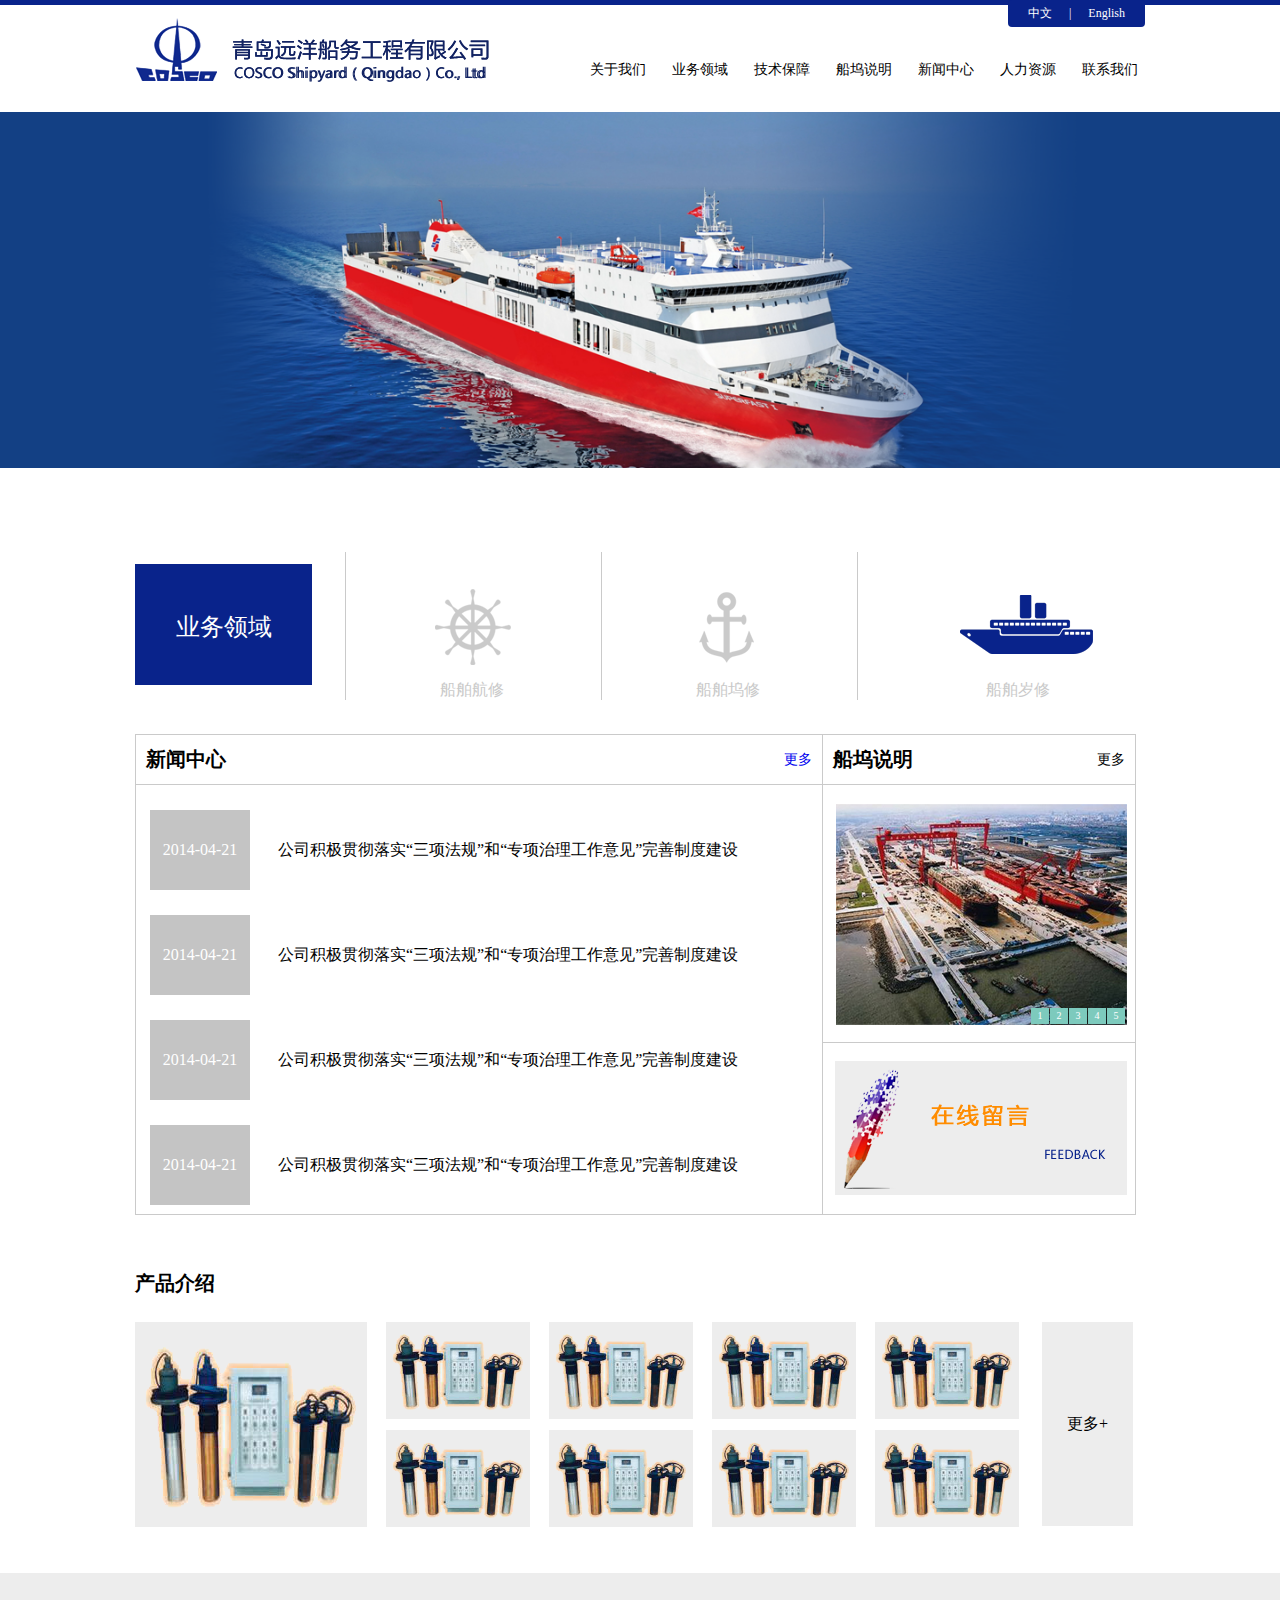
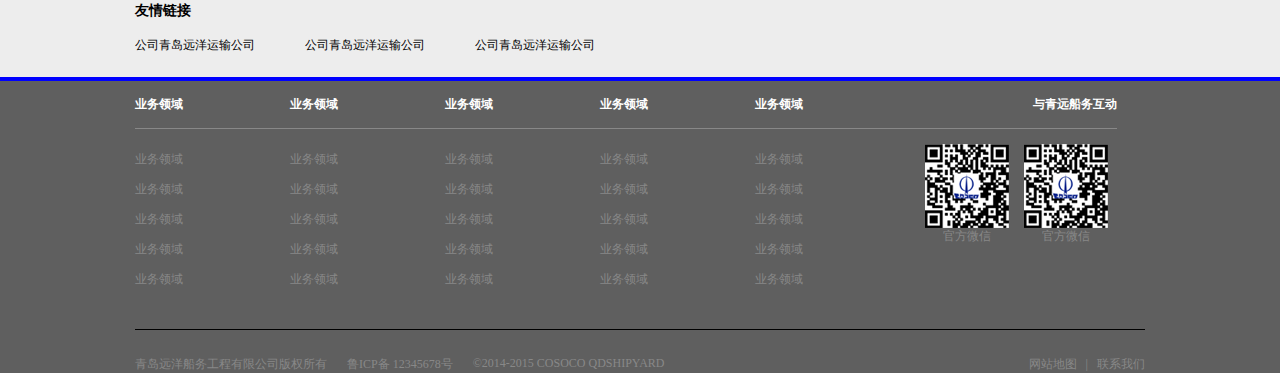
<file: index.html>
<!DOCTYPE html>
<html lang="en">
<head>
	<meta charset="UTF-8">
	<title>首页</title>
	<link rel="stylesheet" href="css/common.css">
	<link rel="stylesheet" href="css/shouyestyle.css">
</head>
<body>
	<div class="head">
		<div class="box gwidth clearfix">
			<p>中文<span>|</span>English</p>
			<img src="iamges/logo.png" alt="">
			<ul class="clearfix">
				<li><a href="关于我们.html">关于我们</a></li>
				<li><a href="xinwennei.html">业务领域</a></li>
				<li><a href="jishu.html">技术保障</a></li>
				<li><a href="chuan.html">船坞说明</a></li>
				<li><a href="news.html">新闻中心</a></li>
				<li><a href="renliziyuan.html">人力资源</a></li>
				<li><a href="联系我们.html">联系我们</a></li>
			</ul>
		</div>
	</div>
	<div class="banner">
		<img src="iamges/banner.png" alt="">
	</div>
	<div class="nav gwidth clearfix">
		<div class="left clearfix">
			业务领域  
		</div>
		<ul class="clearfix">
			<li><img src="iamges/hang.png" alt=""><a href="">船舶航修</a></li>
			<li class="img2"><img src="iamges/wu.png" alt=""><a href="">船舶坞修</a></li>
			<li class="img3"><img src="iamges/sui.png" alt=""><a href="">船舶岁修</a></li>
		</ul>
	</div>
	<div class="center gwidth clearfix">
		<div class="left clearfix">
			<div class="tp">
				<h5>新闻中心</h5>
				<a href="#">更多</a>
			</div>
			<div class="bt">
				<ul class="lf">
					<li>2014-04-21</li>
					<li>2014-04-21</li>
					<li>2014-04-21</li>
					<li>2014-04-21</li>
				</ul>
				<ul class="rg">
					<li>公司积极贯彻落实“三项法规”和“专项治理工作意见”完善制度建设	</li>
					<li>公司积极贯彻落实“三项法规”和“专项治理工作意见”完善制度建设	</li>
					<li>公司积极贯彻落实“三项法规”和“专项治理工作意见”完善制度建设	</li>
					<li>公司积极贯彻落实“三项法规”和“专项治理工作意见”完善制度建设	</li>
				</ul>
			</div>
		</div>
		<div class="right">
			<div class="tp">
				<h5>船坞说明</h5>
				<a>更多</a>
			</div>
			<div class="img">
				<span></span>
				<img src="iamges/daqiao.png" alt="">
				<ul class="clearfix">
					<li>1</li>
					<li>2</li>
					<li>3</li>
					<li>4</li>
					<li>5</li>
				</ul>
			</div>
			<div class="bt">
				<span></span>
				<img src="iamges/liuyan.png" alt="">
			</div>
		</div>
	</div>
	<div class="bottom gwidth clearfix">
		<h4>产品介绍</h4>
		<div class="bt clearfix">
			<div class="lt">
				<img src="iamges/dian.png" alt="">
			</div>
			<ul class="clearfix">
				<li><img src="iamges/dian.png" alt=""></li>
				<li><img src="iamges/dian.png" alt=""></li>
				<li><img src="iamges/dian.png" alt=""></li>
				<li><img src="iamges/dian.png" alt=""></li>
				<li><img src="iamges/dian.png" alt=""></li>
				<li><img src="iamges/dian.png" alt=""></li>
				<li><img src="iamges/dian.png" alt=""></li>
				<li><img src="iamges/dian.png" alt=""></li>
			</ul>
			<div class="rg">
				更多+
			</div>
		</div>
	</div>
	<div class="foot clearfix">
		<div class="gwidth">
			<h3>友情链接</h3>
			<ul class="clearfix">
				<li>公司青岛远洋运输公司</li>
				<li>公司青岛远洋运输公司</li>
				<li>公司青岛远洋运输公司</li>
			</ul>
		</div>
	</div>
	<div class="di">
		<div class="tp gwidth clearfix">
			<ul>
				<li>业务领域</li>
				<li>业务领域</li>
				<li>业务领域</li>
				<li>业务领域</li>
				<li>业务领域</li>
			</ul>
			<p>与青远船务互动</p>
		</div>
		<div class="cn gwidth clearfix">
			<ul>
				<li>业务领域</li>
				<li>业务领域</li>
				<li>业务领域</li>
				<li>业务领域</li>
				<li>业务领域</li>
			</ul>
			<ul>
				<li>业务领域</li>
				<li>业务领域</li>
				<li>业务领域</li>
				<li>业务领域</li>
				<li>业务领域</li>
			</ul>
			<ul>
				<li>业务领域</li>
				<li>业务领域</li>
				<li>业务领域</li>
				<li>业务领域</li>
				<li>业务领域</li>
			</ul>
			<ul>
				<li>业务领域</li>
				<li>业务领域</li>
				<li>业务领域</li>
				<li>业务领域</li>
				<li>业务领域</li>
			</ul>
			<ul>
				<li>业务领域</li>
				<li>业务领域</li>
				<li>业务领域</li>
				<li>业务领域</li>
				<li>业务领域</li>
			</ul>
			<div class="er">
				<img src="iamges/er.png" alt="">
				<p>官方微信</p>
			</div>
			<div class="er">
				<img src="iamges/er.png" alt="">
				<p>官方微信</p>
			</div>
		</div>
		<div class="bt gwidth">
			<ul>
				<li>青岛远洋船务工程有限公司版权所有</li>
				<li>鲁ICP备 12345678号</li>
				<li>©2014-2015 COSOCO QDSHIPYARD</li>
			</ul>
			<p>网站地图<span>|</span>联系我们</p>
		</div>
	</div>
</body>
</html>
</file>
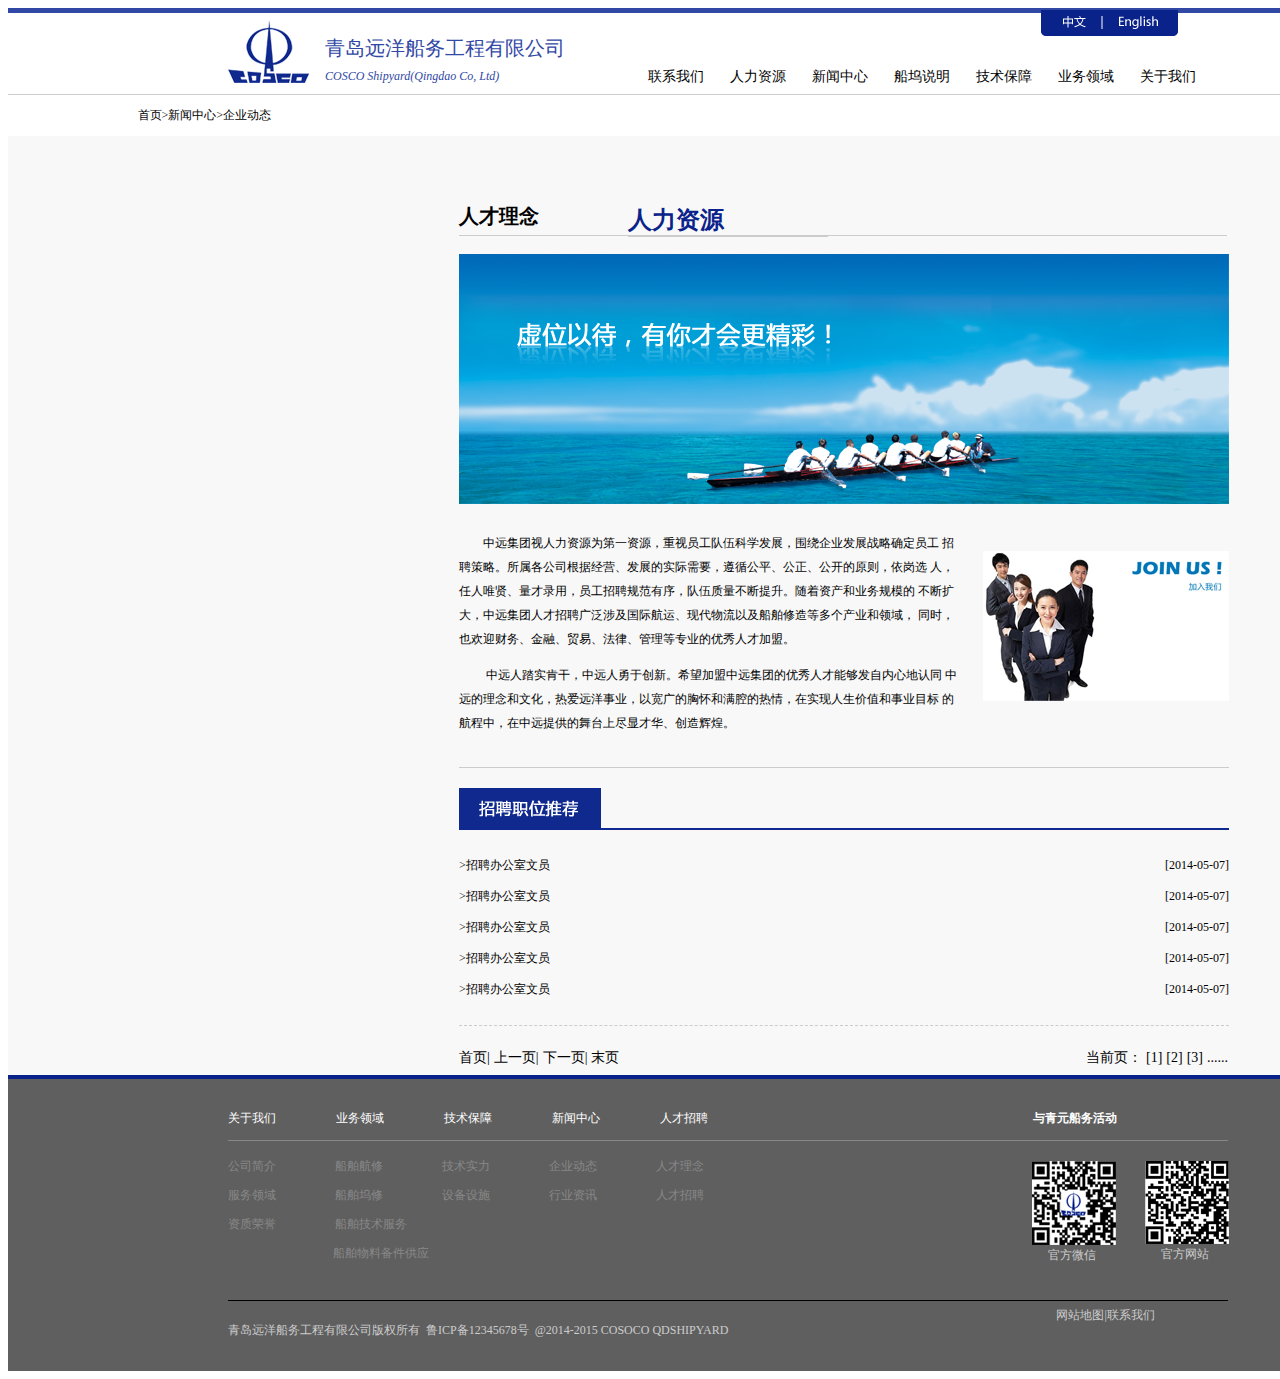
<file: renliziyuan.html>
<!DOCTYPE html>
<html lang="en">
<head>
	<meta charset="UTF-8">
	<title>Document</title>
	<link rel="stylesheet" href="css/rencommon.css">
	<link rel="stylesheet" href="css/renlistyle.css">
</head>
<body>
	<div class="top">
		<div class="top-left">
		   <div class="img">
		   		<img src="images/logo2.png" alt="">
		   </div>
		   <span>青岛远洋船务工程有限公司<br><em>COSCO Shipyard(Qingdao Co, Ltd)</em></span>
		</div>
			<img src="images/english.png" alt="" class="img1">
			<ul>
				<li><a href="关于我们.html">关于我们</a></li>
				<li><a href="xinwennei.html">业务领域</a></li>
				<li><a href="jishu.html">技术保障</a></li>
				<li><a href="chuan.html">船坞说明</a></li>
				<li><a href="news.html">新闻中心</a></li>
				<li><a href="renliziyuan.html">人力资源</a></li>
				<li><a href="联系我们.html">联系我们</a></li>
			</ul>
	</div>
			<p class="one gWidth">首页&gt新闻中心&gt企业动态</p>

	<div class="content">

		<div class="content-left gWidth">
			<h3>人力资源</h3>
			<h4>&gt 人才理念</h4>
			<h4>&gt 招聘职位</h4>
		</div>

		<div class="content-right">
			<div class="top1">
				<h1>人才理念</h1>
			</div>
			<div class="banner">
				<img src="images/renliziyuan.png" alt="">
			</div>
			<div class="among">
				<div class="left">
					<p>中远集团视人力资源为第一资源，重视员工队伍科学发展，围绕企业发展战略确定员工
招聘策略。所属各公司根据经营、发展的实际需要，遵循公平、公正、公开的原则，依岗选
人，任人唯贤、量才录用，员工招聘规范有序，队伍质量不断提升。随着资产和业务规模的
不断扩大，中远集团人才招聘广泛涉及国际航运、现代物流以及船舶修造等多个产业和领域，
同时，也欢迎财务、金融、贸易、法律、管理等专业的优秀人才加盟。</p>
					<p> 中远人踏实肯干，中远人勇于创新。希望加盟中远集团的优秀人才能够发自内心地认同
中远的理念和文化，热爱远洋事业，以宽广的胸怀和满腔的热情，在实现人生价值和事业目标
的航程中，在中远提供的舞台上尽显才华、创造辉煌。</p>
				</div>
				<div class="right">
					<img src="images/jiaruwomen.png"alt="">
				</div>
			</div>
				<div class="bottom">
				 	<img src="images/2.png"  alt="">
						<div class="three">
							<div class="two">&gt招聘办公室文员<span>[2014-05-07]</span></div>
							<div class="two">&gt招聘办公室文员<span>[2014-05-07]</span></div>
							<div class="two">&gt招聘办公室文员<span>[2014-05-07]</span></div>
							<div class="two">&gt招聘办公室文员<span>[2014-05-07]</span></div>
							<div class="two">&gt招聘办公室文员<span>[2014-05-07]</span></div>	
						</div>
				</div>
				<div class="content2">
		   	 <div class="left1">
		        <a href="#">首页<strong>|</strong></a>
		   		<a href="#">上一页<strong>|</strong></a>
		   		<a href="#">下一页<strong>|</strong></a>
		   		<a href="#">末页</a>
		   	 </div>
		   	 <div class="right1">
		   	 	<a href="#">当前页：</a>
		   	 	<a href="#">[1]</a>
		   	 	<a href="#">[2]</a>
		   	 	<a href="#">[3]</a>
		   	 	<a href="#">......</a>
		   	 </div>
		   </div>
		</div>
			
	</div>
		<div class="footer">
	 <div class="foto">
		<div class="left2">
			<ul>
				<li><a href="#">关于我们</a></li>
				<li><a href="#">业务领域</a></li>
				<li><a href="#">技术保障</a></li>
				<li><a href="#">新闻中心</a></li>
				<li class="eleven"><a href="#">人才招聘</a></li>
			</ul>
			<div class="f1">
				<a href="#">公司简介</a>
				<a href="#">船舶航修</a>
				<a href="#">技术实力</a>
				<a href="#">企业动态</a>
				<a href="#">人才理念</a>
			</div>
			<div class="f1">
				<a href="#">服务领域</a>
				<a href="#">船舶坞修</a>
				<a href="#">设备设施</a>
				<a href="#">行业资讯</a>
				<a href="#">人才招聘</a>
			</div>
			<div class="f1">
				<a href="#">资质荣誉</a>
				<a href="#">船舶技术服务</a>
			</div>
			<div class="f2">
				<a href="#">船舶物料备件供应</a>
			</div>
		</div>


		<div class="right2">
			<div class="rtop">
				<h2>与青元船务活动</h2>
			</div>
			<div class="rbom">

			  <div class="rbom1">
			  	<img src="images/weixin.png" alt="" >
			  	<a href="#">官方微信</a>
			  </div>

			  <div class="rbom2">
			  	<img src="images/wangzhan.png" alt="" >
			  	<a href="#">官方网站</a>
			  </div>
	
			</div>
		</div>
	 </div>

	 <div class="fobo">
	 	<div class="fblft">
	 		<p>青岛远洋船务工程有限公司版权所有&nbsp&nbsp鲁ICP备12345678号&nbsp&nbsp@2014-2015 COSOCO QDSHIPYARD<em>网站地图|联系我们</em></p>
	 	</div>
	 </div>
	</div>
</body>
</html>
</file>
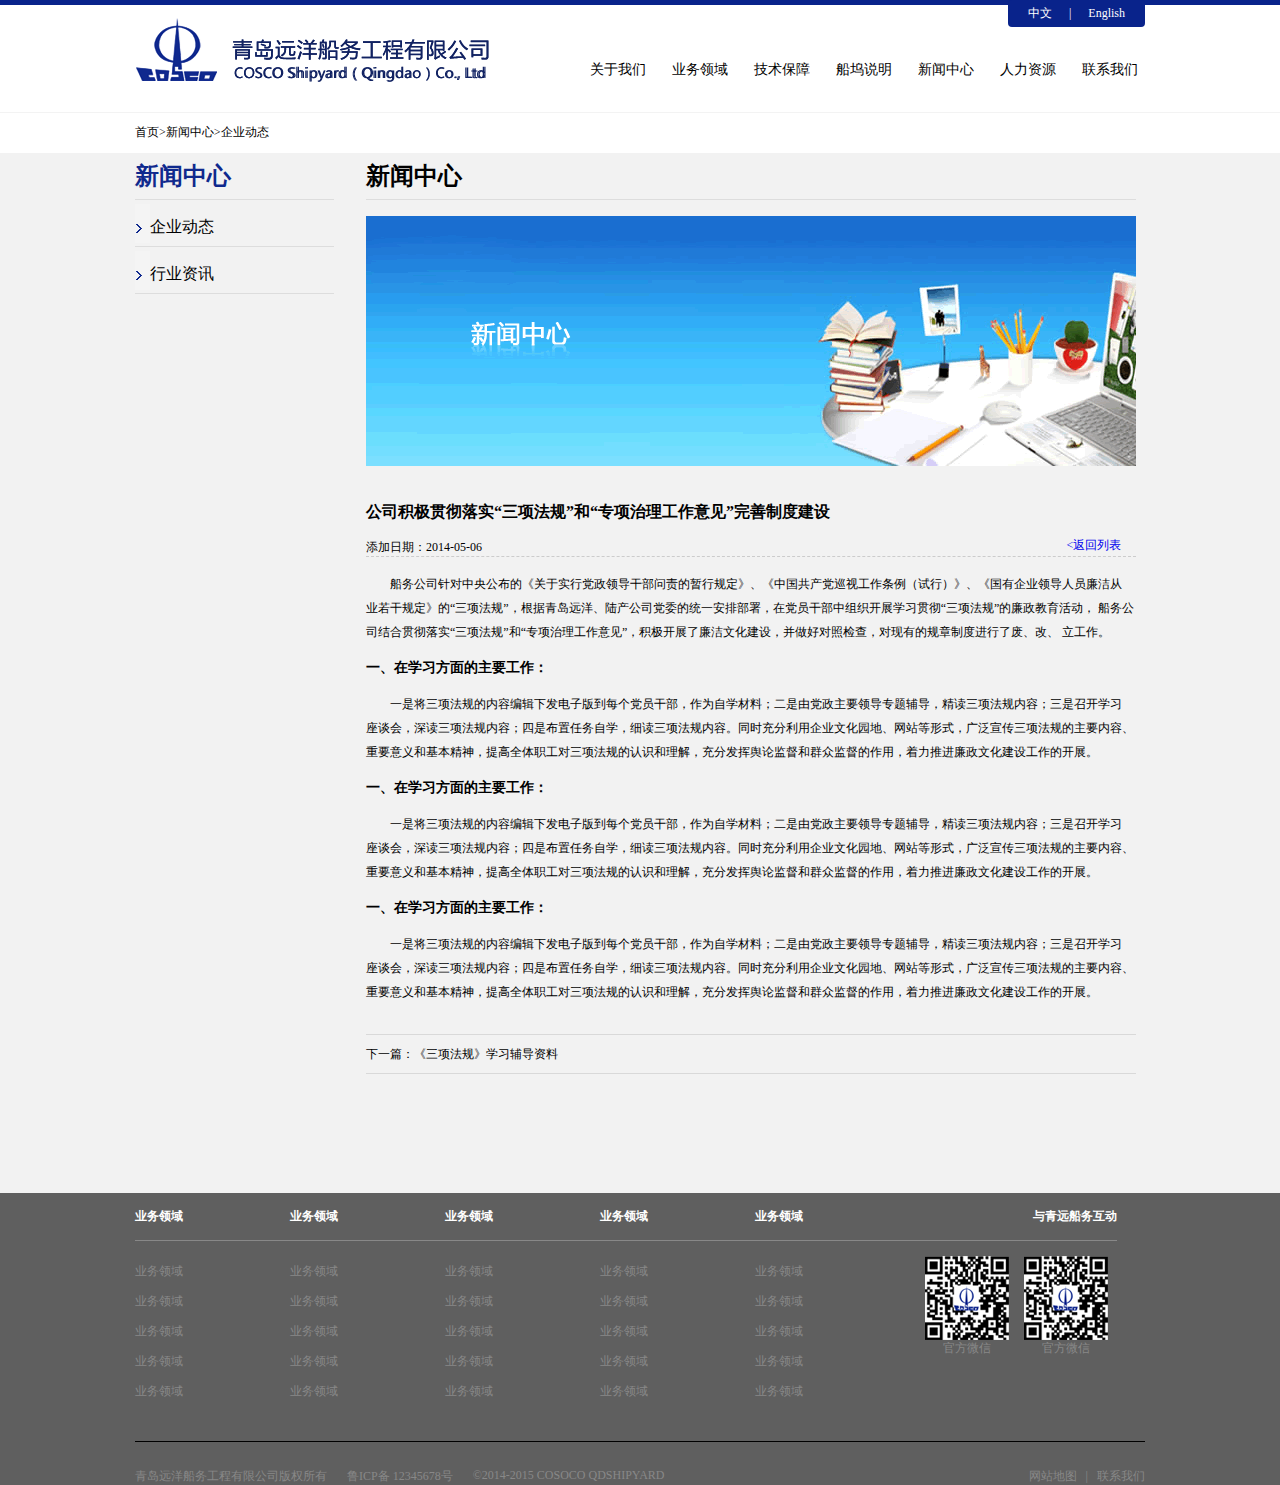
<file: xinwennei.html>
<!DOCTYPE html>
<html lang="en">
<head>
	<meta charset="UTF-8">
	<title>新闻中心内向页</title>
	<link rel="stylesheet" href="css/common.css">
	<link rel="stylesheet" href="css/xinwenstyle.css">
</head>
<body>
	<div class="head">
		<div class="box gwidth clearfix">
			<p>中文<span>|</span>English</p>
			<img src="images/logo.png" alt="">
			<ul class="clearfix">
				<li><a href="关于我们.html">关于我们</a></li>
				<li><a href="xinwennei.html">业务领域</a></li>
				<li><a href="jishu.html">技术保障</a></li>
				<li><a href="chuan.html">船坞说明</a></li>
				<li><a href="news.html">新闻中心</a></li>
				<li><a href="renliziyuan.html">人力资源</a></li>
				<li><a href="联系我们.html">联系我们</a></li>
			</ul>
		</div>
	</div>
	<ul class="a gwidth">
		<li>首页</li>
		<li>&gt;</li>
		<li>新闻中心</li>
		<li>&gt;</li>
		<li>企业动态</li>
	</ul>
	<div class="nav clearfix">
		<div class="li gwidth">
			<div class="lf">
				<h4>新闻中心</h4>
				<p>企业动态</p>
				<p>行业资讯</p>
			</div>
			<div class="rg">
				<h4>新闻中心</h4>
				<div class="img">
					<img src="images/xinwenzh.gif" alt="">
				</div>
				<div class="c">
					<h3>公司积极贯彻落实“三项法规”和“专项治理工作意见”完善制度建设</h3>
					<p>添加日期：2014-05-06</p>
					<a href="#">&lt;返回列表</a>
				</div>
				<div class="zi">
					<p>船务公司针对中央公布的《关于实行党政领导干部问责的暂行规定》、《中国共产党巡视工作条例（试行）》、《国有企业领导人员廉洁从
业若干规定》的“三项法规”，根据青岛远洋、陆产公司党委的统一安排部署，在党员干部中组织开展学习贯彻“三项法规”的廉政教育活动，
船务公司结合贯彻落实“三项法规”和“专项治理工作意见”，积极开展了廉洁文化建设，并做好对照检查，对现有的规章制度进行了废、改、
立工作。</p>
					<h5>一、在学习方面的主要工作：</h5>
					<p>一是将三项法规的内容编辑下发电子版到每个党员干部，作为自学材料；二是由党政主要领导专题辅导，精读三项法规内容；三是召开学习
座谈会，深读三项法规内容；四是布置任务自学，细读三项法规内容。同时充分利用企业文化园地、网站等形式，广泛宣传三项法规的主要内容、
重要意义和基本精神，提高全体职工对三项法规的认识和理解，充分发挥舆论监督和群众监督的作用，着力推进廉政文化建设工作的开展。</p>
<h5>一、在学习方面的主要工作：</h5>
					<p>一是将三项法规的内容编辑下发电子版到每个党员干部，作为自学材料；二是由党政主要领导专题辅导，精读三项法规内容；三是召开学习
座谈会，深读三项法规内容；四是布置任务自学，细读三项法规内容。同时充分利用企业文化园地、网站等形式，广泛宣传三项法规的主要内容、
重要意义和基本精神，提高全体职工对三项法规的认识和理解，充分发挥舆论监督和群众监督的作用，着力推进廉政文化建设工作的开展。</p>
<h5>一、在学习方面的主要工作：</h5>
					<p>一是将三项法规的内容编辑下发电子版到每个党员干部，作为自学材料；二是由党政主要领导专题辅导，精读三项法规内容；三是召开学习
座谈会，深读三项法规内容；四是布置任务自学，细读三项法规内容。同时充分利用企业文化园地、网站等形式，广泛宣传三项法规的主要内容、
重要意义和基本精神，提高全体职工对三项法规的认识和理解，充分发挥舆论监督和群众监督的作用，着力推进廉政文化建设工作的开展。</p>
					<p class="yi">下一篇：《三项法规》学习辅导资料</p>
				</div>
			</div>
		</div>
	</div>
	<div class="di">
		<div class="tp gwidth clearfix">
			<ul>
				<li>业务领域</li>
				<li>业务领域</li>
				<li>业务领域</li>
				<li>业务领域</li>
				<li>业务领域</li>
			</ul>
			<p>与青远船务互动</p>
		</div>
		<div class="cn gwidth clearfix">
			<ul>
				<li>业务领域</li>
				<li>业务领域</li>
				<li>业务领域</li>
				<li>业务领域</li>
				<li>业务领域</li>
			</ul>
			<ul>
				<li>业务领域</li>
				<li>业务领域</li>
				<li>业务领域</li>
				<li>业务领域</li>
				<li>业务领域</li>
			</ul>
			<ul>
				<li>业务领域</li>
				<li>业务领域</li>
				<li>业务领域</li>
				<li>业务领域</li>
				<li>业务领域</li>
			</ul>
			<ul>
				<li>业务领域</li>
				<li>业务领域</li>
				<li>业务领域</li>
				<li>业务领域</li>
				<li>业务领域</li>
			</ul>
			<ul>
				<li>业务领域</li>
				<li>业务领域</li>
				<li>业务领域</li>
				<li>业务领域</li>
				<li>业务领域</li>
			</ul>
			<div class="er">
				<img src="images/er.png" height="84" width="84" alt="">
				<p>官方微信</p>
			</div>
			<div class="er">
				<img src="images/er.png" height="84" width="84" alt="">
				<p>官方微信</p>
			</div>
		</div>
		<div class="bt gwidth">
			<ul>
				<li>青岛远洋船务工程有限公司版权所有</li>
				<li>鲁ICP备 12345678号</li>
				<li>©2014-2015 COSOCO QDSHIPYARD</li>
			</ul>
			<p>网站地图<span>|</span>联系我们</p>
		</div>
	</div>
</body>
</html>
</file>
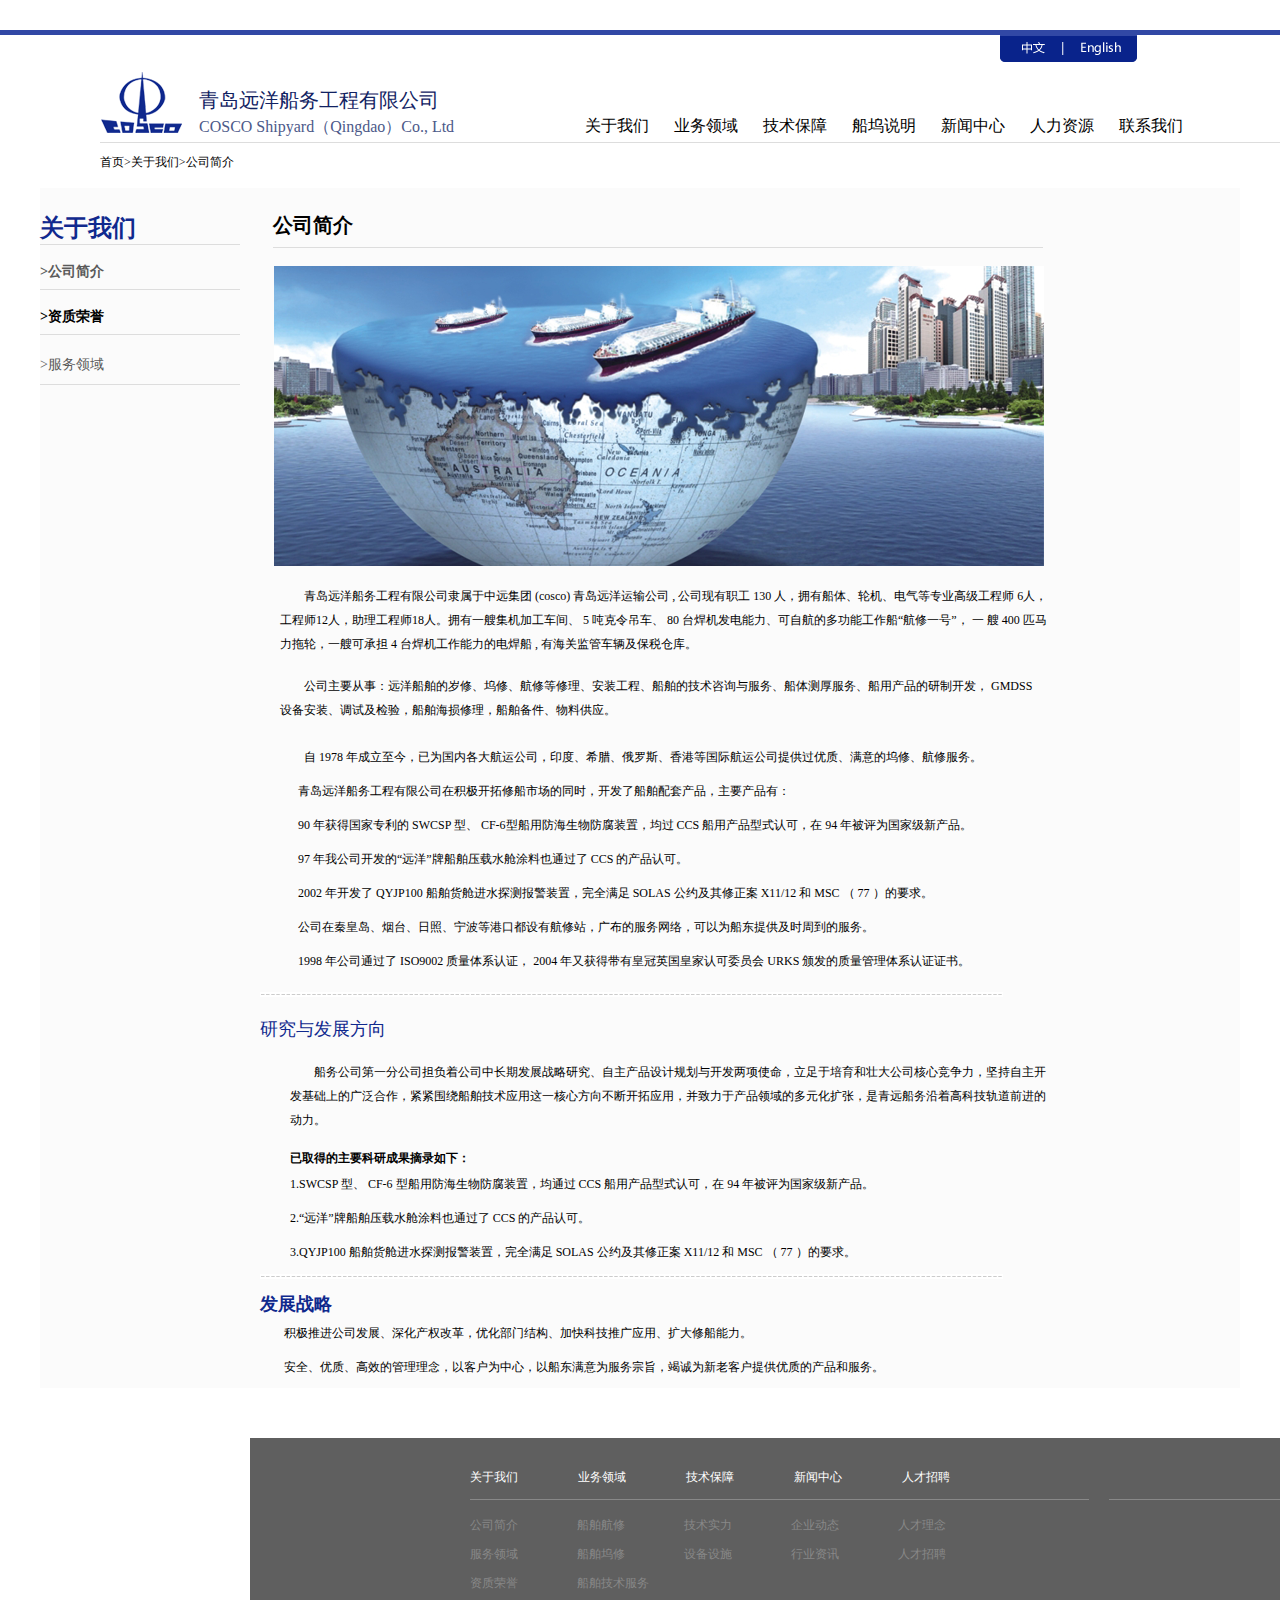
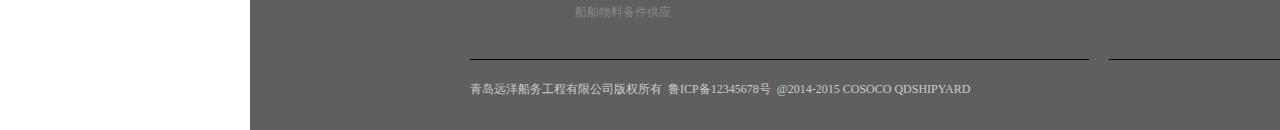
<file: 关于我们.html>
<!DOCTYPE html>
<html lang="en">
<head>
	<meta charset="UTF-8">
	<title>Document</title>
<link rel="stylesheet" href="css/guanyu2.css">
<link rel="stylesheet" href="css/guanyu3.css">
</head>
<body>
<div class="box">
<div class="logo2">
	<img src="guanimage/logo2.png" height="27" width="137" alt="">
</div>
<div class="top gWidth">
<div class="logo">
<img src="guanimage/logo.png" alt="">
</div>
<span>青岛远洋船务工程有限公司<em>COSCO Shipyard（Qingdao）Co., Ltd</em></span>
<ul>
	<li><a href="关于我们.html">关于我们</a></li>
				<li><a href="xinwennei.html">业务领域</a></li>
				<li><a href="jishu.html">技术保障</a></li>
				<li><a href="chuan.html">船坞说明</a></li>
				<li><a href="news.html">新闻中心</a></li>
				<li><a href="renliziyuan.html">人力资源</a></li>
				<li><a href="联系我们.html">联系我们</a></li>
</ul>
</div>
<div class="top_l gWidth">
<P>首页&gt;<h6>关于我们&gt;</h6><h5 class="fang">公司简介</h5></P>
</div>
</div>

<div class="center gWidth">
<div class="center_l">
<h3>关于我们</h3>
<h4>&gt;公司简介</h4>
<h2>&gt;资质荣誉</h2>
<h5>&gt;服务领域</h5>
</div>


<div class="center_r">
<h2>公司简介</h2>
<div class="img">
<img src="guanimage/banner.png" height="300" width="770" alt="">
</div>
<div class="zi">
<p>
青岛远洋船务工程有限公司隶属于中远集团 (cosco) 青岛远洋运输公司 , 公司现有职工 130 人，拥有船体、轮机、电气等专业高级工程师
6人，工程师12人，助理工程师18人。拥有一艘集机加工车间、 5 吨克令吊车、 80 台焊机发电能力、可自航的多功能工作船“航修一号”， 一
艘 400 匹马力拖轮，一艘可承担 4 台焊机工作能力的电焊船 , 有海关监管车辆及保税仓库。
</p>
<p class="zi2">
	公司主要从事：远洋船舶的岁修、坞修、航修等修理、安装工程、船舶的技术咨询与服务、船体测厚服务、船用产品的研制开发， GMDSS
 设备安装、调试及检验，船舶海损修理，船舶备件、物料供应。 
</p>
<p class="zi3">
       自 1978 年成立至今，已为国内各大航运公司，印度、希腊、俄罗斯、香港等国际航运公司提供过优质、满意的坞修、航修服务。

       &nbsp;&nbsp;&nbsp;&nbsp;&nbsp;&nbsp;青岛远洋船务工程有限公司在积极开拓修船市场的同时，开发了船舶配套产品，主要产品有：<br/>

       &nbsp;&nbsp;&nbsp;&nbsp;&nbsp;&nbsp;90 年获得国家专利的 SWCSP 型、 CF-6型船用防海生物防腐装置，均过 CCS 船用产品型式认可，在 94 年被评为国家级新产品。

       &nbsp;&nbsp;&nbsp;&nbsp;&nbsp;&nbsp;97 年我公司开发的“远洋”牌船舶压载水舱涂料也通过了 CCS 的产品认可。<br/>

       &nbsp;&nbsp;&nbsp;&nbsp;&nbsp;&nbsp;2002 年开发了 QYJP100 船舶货舱进水探测报警装置，完全满足 SOLAS 公约及其修正案 X11/12 和 MSC （ 77 ）的要求。<br/>

        &nbsp;&nbsp;&nbsp;&nbsp;&nbsp;&nbsp;公司在秦皇岛、烟台、日照、宁波等港口都设有航修站，广布的服务网络，可以为船东提供及时周到的服务。<br/>

       &nbsp;&nbsp;&nbsp;&nbsp;&nbsp;&nbsp;1998 年公司通过了 ISO9002 质量体系认证， 2004 年又获得带有皇冠英国皇家认可委员会 URKS 颁发的质量管理体系认证证书。  
</p>
<div class="chang">
	<img src="guanimage/chang.png" alt="">
</div>
	
<div class="loo">
<h6>研究与发展方向</h6>
<h5>船务公司第一分公司担负着公司中长期发展战略研究、自主产品设计规划与开发两项使命，立足于培育和壮大公司核心竞争力，坚持自主开
发基础上的广泛合作，紧紧围绕船舶技术应用这一核心方向不断开拓应用，并致力于产品领域的多元化扩张，是青远船务沿着高科技轨道前进的<br/>
动力。</h5>
</div>
</div>
</div>

<div class="low">
	<h3>已取得的主要科研成果摘录如下：</h3>

	<ol>
		<li>1.SWCSP 型、 CF-6 型船用防海生物防腐装置，均通过 CCS 船用产品型式认可，在 94 年被评为国家级新产品。</li>
		<li>2.“远洋”牌船舶压载水舱涂料也通过了 CCS 的产品认可。</li>
		<li>3.QYJP100 船舶货舱进水探测报警装置，完全满足 SOLAS 公约及其修正案 X11/12 和 MSC （ 77 ）的要求。</li>
	</ol>
	<div class="chang">
	<img src="guanimage/chang.png" alt="">
	<h2>发展战略 </h2>
	<p>&nbsp;&nbsp;&nbsp;&nbsp;&nbsp;&nbsp;&nbsp;&nbsp;积极推进公司发展、深化产权改革，优化部门结构、加快科技推广应用、扩大修船能力。<br/>

       &nbsp;&nbsp;&nbsp;&nbsp;&nbsp;&nbsp;&nbsp;&nbsp;安全、优质、高效的管理理念，以客户为中心，以船东满意为服务宗旨，竭诚为新老客户提供优质的产品和服务。 </p>
</div>

</div>


</div>
	







<div class="footer">
	 <div class="foto">
		<div class="left2">
			<ul>
				<li><a href="#">关于我们</a></li>
				<li><a href="#">业务领域</a></li>
				<li><a href="#">技术保障</a></li>
				<li><a href="#">新闻中心</a></li>
				<li class="one"><a href="#">人才招聘</a></li>
			</ul>
			<div class="f1">
				<a href="#">公司简介</a>
				<a href="#">船舶航修</a>
				<a href="#">技术实力</a>
				<a href="#">企业动态</a>
				<a href="#">人才理念</a>
			</div>
			<div class="f1">
				<a href="#">服务领域</a>
				<a href="#">船舶坞修</a>
				<a href="#">设备设施</a>
				<a href="#">行业资讯</a>
				<a href="#">人才招聘</a>
			</div>
			<div class="f1">
				<a href="#">资质荣誉</a>
				<a href="#">船舶技术服务</a>
			</div>
			<div class="f2">
				<a href="#">船舶物料备件供应</a>
			</div>
		</div>
	</div>


		<div class="right2">
			<div class="rtop">
				<h2>与青元船务活动</h2>
			</div>
			<div class="rbom">

			  <div class="rbom1">
			  	<img src="guanimage/weixin.png" height="84" width="84" alt="">
			  	<a href="#">官方微信</a>
			  </div>

			  <div class="rbom2">
			  	<img src="guanimage/wangzhan.png" height="83" width="84" alt="">
			  	<a href="#">官方网站</a>
			  </div>
	
			</div>
		</div>
	 </div>
	 <div class="fobo">
	 	<div class="fblft">
	 		<p>青岛远洋船务工程有限公司版权所有&nbsp&nbsp鲁ICP备12345678号&nbsp&nbsp@2014-2015 COSOCO QDSHIPYARD<span>网站地图|联系我们</span></p>
	 	</div>
</div>
</file>
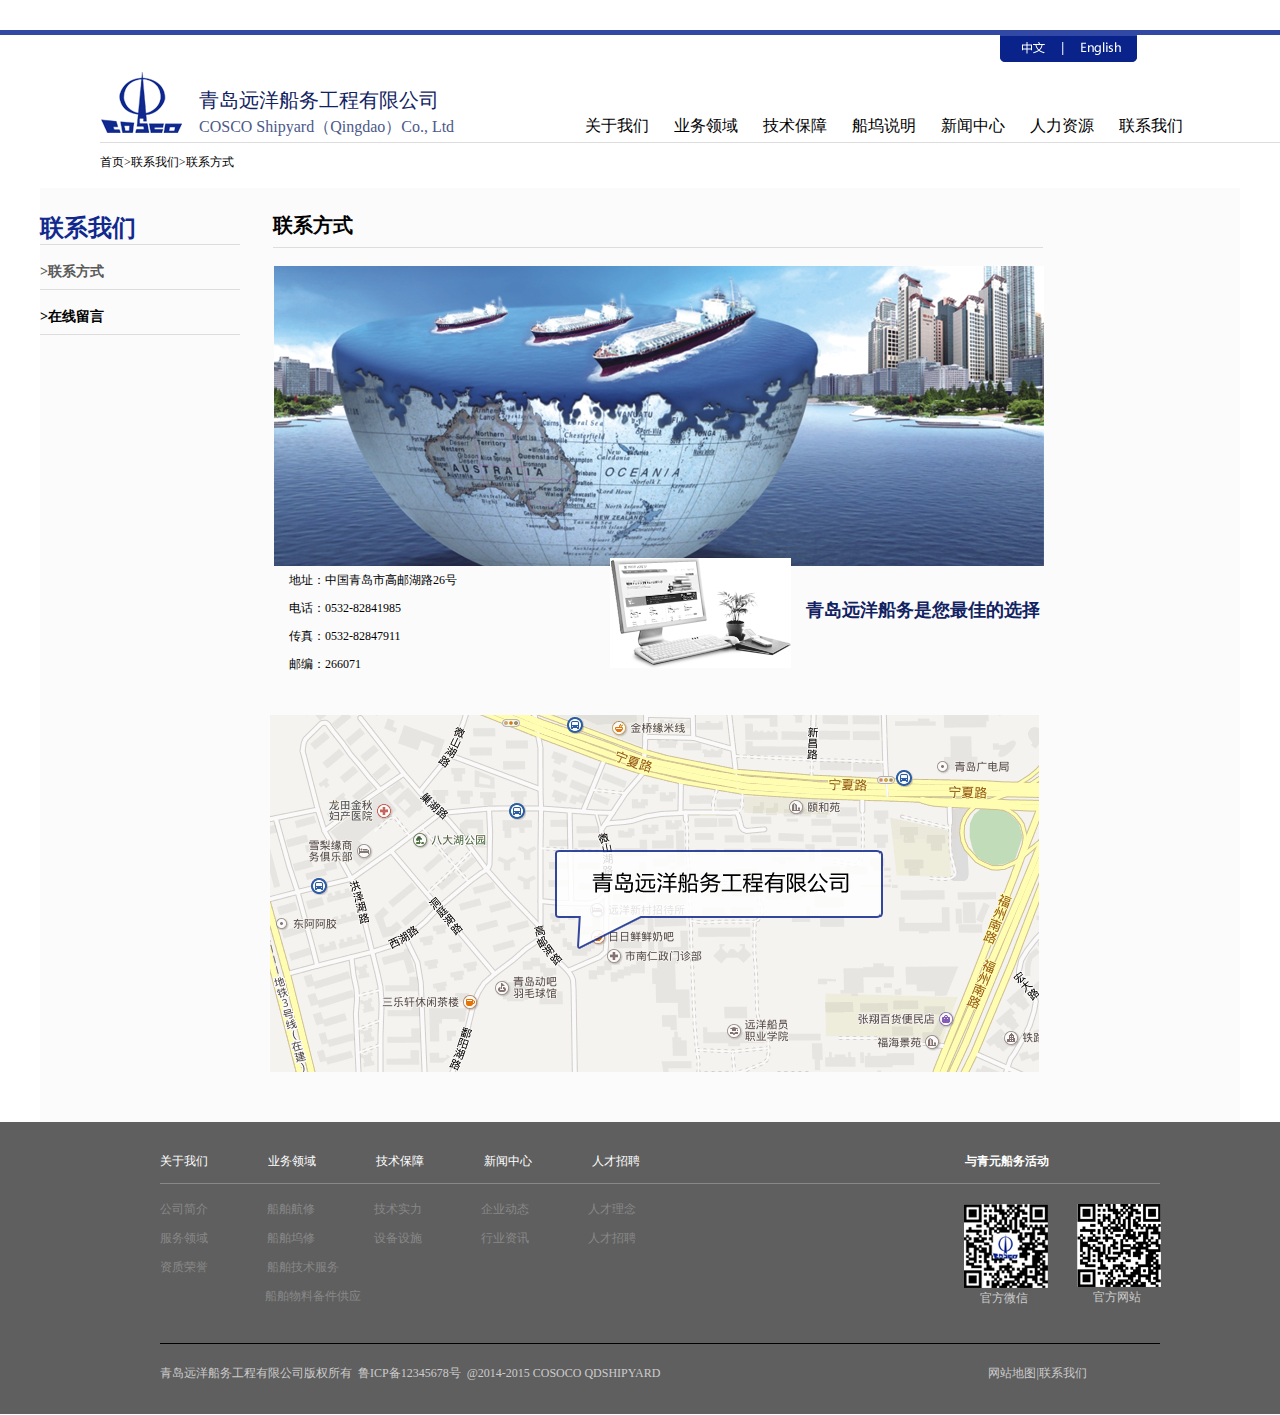
<file: 联系我们.html>
<!DOCTYPE html>
<html lang="en">
<head>
	<meta charset="UTF-8">
	<title>Document</title>
<link rel="stylesheet" href="css/lianxi.css">
<link rel="stylesheet" href="css/guanyu3.css">
</head>
<body>
<div class="box">
<div class="logo2">
	<img src="image/logo2.png" alt="">
</div>
<div class="top gWidth">
<div class="logo">
<img src="image/logo.png"alt="">
</div>
<span>青岛远洋船务工程有限公司<em>COSCO Shipyard（Qingdao）Co., Ltd</em></span>
<ul>
	<li><a href="关于我们.html">关于我们</a></li>
				<li><a href="xinwennei.html">业务领域</a></li>
				<li><a href="jishu.html">技术保障</a></li>
				<li><a href="chuan.html">船坞说明</a></li>
				<li><a href="news.html">新闻中心</a></li>
				<li><a href="renliziyuan.html">人力资源</a></li>
				<li><a href="联系我们.html">联系我们</a></li>
</ul>
</div>
<div class="top_l gWidth">
<P>首页&gt;<h6>联系我们&gt;</h6><h5 class="fang">联系方式</h5></P>
</div>
</div>

<div class="center gWidth">
<div class="center_l">
<h3>联系我们</h3>
<h4>&gt;联系方式</h4>
<h2>&gt;在线留言</h2>
</div>

<div class="center_r">
<h2>联系方式</h2>
<div class="img">
<img src="image/banner.png" alt="">
</div>

	<ul class="gWidth">
		<li class="zz">青岛远洋船务工程有限公司</li>
		<li>地址：中国青岛市高邮湖路26号</li>
		<li>电话：0532-82841985</li>
		<li>传真：0532-82847911</li>
		<li>邮编：266071</li>
	</ul>
<div class="diannao">
<img src="image/diannao.png" alt="">	
</div>

	<h1>青岛远洋船务是您最佳的选择</h1>
<div class="yangyang gWidth">
	<img src="image/yangyang.png"  alt="">
</div>
</div>
<div class="footer">
	 <div class="foto">
		<div class="left2">
			<ul>
				<li><a href="#">关于我们</a></li>
				<li><a href="#">业务领域</a></li>
				<li><a href="#">技术保障</a></li>
				<li><a href="#">新闻中心</a></li>
				<li class="one"><a href="#">人才招聘</a></li>
			</ul>
			<div class="f1">
				<a href="#">公司简介</a>
				<a href="#">船舶航修</a>
				<a href="#">技术实力</a>
				<a href="#">企业动态</a>
				<a href="#">人才理念</a>
			</div>
			<div class="f1">
				<a href="#">服务领域</a>
				<a href="#">船舶坞修</a>
				<a href="#">设备设施</a>
				<a href="#">行业资讯</a>
				<a href="#">人才招聘</a>
			</div>
			<div class="f1">
				<a href="#">资质荣誉</a>
				<a href="#">船舶技术服务</a>
			</div>
			<div class="f2">
				<a href="#">船舶物料备件供应</a>
			</div>
		</div>


		<div class="right2">
			<div class="rtop">
				<h2>与青元船务活动</h2>
			</div>
			<div class="rbom">

			  <div class="rbom1">
			  	<img src="image/weixin.png" alt="">
			  	<a href="#">官方微信</a>
			  </div>

			  <div class="rbom2">
			  	<img src="image/wangzhan.png" alt="">
			  	<a href="#">官方网站</a>
			  </div>
	
			</div>
		</div>
	 </div>

	 <div class="fobo">
	 	<div class="fblft">
	 		<p>青岛远洋船务工程有限公司版权所有&nbsp&nbsp鲁ICP备12345678号&nbsp&nbsp@2014-2015 COSOCO QDSHIPYARD<span>网站地图|联系我们</span></p>
	 	</div>
</div>


	
	
















</div>
</body>
</html>
</file>
<file: css/common.css>
@charset "utf-8";
body,ul,ol,h1,h2,h3,h4,h5,h6,p{margin: 0;padding: 0;}
ul,ol{list-style: none;}
img{vertical-align: top;}
a{text-decoration: none;}
.clearfix:after{
	content: "";
	display:block;
	clear: both;
}
.gwidth{
	width: 1010px;
	margin-left: auto;
	margin-right:auto;
}
</file>
<file: css/shouyestyle.css>
@charset "utf-8";
.head{
	width: 100%;
	height: 107px;
	line-height: 107;
	border-top: 5px solid #09238B;
}
.box{
	position: relative;
}
.box p{
	width: 137px;
	height: 27px;
	line-height: 27px;
	background:#09238B;
	border-radius:4px;
	text-align: center;
	color:#fff;
	font-family:'微软雅黑';
	font-size:12px;
	position: absolute;
	right: 0; top: -5px;
}
.box p span{
	margin:0 17px;
}
.box img{
	float: left;
}
.box ul{
	float:left;
	margin-left:70px;
}
.box ul li{
	margin-top: 22px;
	height: 85px;
	line-height: 85px;
	float: left;
	margin-left: 26px;
	font-family:'微软雅黑';
	font-size:14px;
}
.box li a{
	color:black;
}
.banner img{
	width: 100%;
}
.nav{
	margin-top: 84px;
}
.nav .left{
	width: 177px;
	height: 121px;
	line-height: 127px;
	text-align:center;
	background:#09238B;
	color:#fff;
	font-family:'微软雅黑';
	font-size:24px;
	float:left;
	margin-right: 33px;
	margin-top: 12px;
}
.nav ul{
	width: 795px;
	height: 148px;
	float:left;
}
.nav ul li{
	width: 255px;
	height: 148px;
	border-left:1px solid #CACACA;
	position: relative;
	float:left;
}
.nav ul img{
	position: absolute;
	left: 35%; top: 25%;
}
.nav ul a{
	width: 76px;
	height: 20px;
	position: absolute;
	left: 37%; bottom:0;
	color:black;
	color:#CACACA;
}
.nav .img2 img{
	left:38%;
}
.nav .img3 img{
	left:40%;
}
.nav .img3 a{
	left:50%;
}
.center{
	margin-top: 34px;
}
.center .left .tp{
	width: 686px;
	height: 49px;
	line-height: 49px;
	border:1px solid #CACACA;
}
.center .tp h5{
	font-family:'微软雅黑';
	font-size:20px;
	margin-left: 10px;
	float: left;
}
.center .tp a{
	font-family:'微软雅黑';
	font-size:14px;
	float:right;
	margin-right: 10px;
}
.center .left .bt{
	width: 686px;
	height: 429px;
	border:1px solid #CACACA;
	border-top:none;
}
.center .left ul{
	float:left;
}
.center .left li{
	height: 80px;
	margin:25px 14px;
	line-height: 80px;
}
.center .left .lf li{
	width: 100px;
	text-align: center;
	background:#C4C4C4;
	color:#fff;
}
.center>div{
	float:left;
}
.center .right .tp{
	width: 312px;
	height: 49px;
	line-height: 49px;
	border:1px solid #CACACA;
	border-left:none;
}
.center .right .img{
	width: 312px;
	height: 257px;
	line-height: 257px;
	text-align:center;
	vertical-align:middle;
	position: relative;
	border-right:1px solid #CACACA;
}
.center .right .img span{
	display:inline-block;
	height: 100%;
	vertical-align: middle;
}
.center .right .img img{
	vertical-align: middle;
}

.center .right .img ul{
	position: absolute;
	right:10px; bottom:18px;

}
.center .right .img li{
	width: 18px;
	height: 16px;
	line-height: 16px;
	text-align:center;
	font-size:10px;
	background:#7DCABD;
	color:#fff;
	float:left;
	margin-left: 1px;
}
.right .bt{
	width: 312px;
	height: 171px;
	border:1px solid #CACACA;
	border-left:none;
	text-align:center;
}
.right .bt span{
	display:inline-block;
	height: 100%;
	vertical-align: middle;
}
.right .bt img{
	vertical-align: middle;
}
.bottom{
	margin-top:40px;
}
.bottom h4{
	font-family:'微软雅黑';
	font-size:20px;
	margin-bottom: 25px;
}
.bottom .lt{
	float:left;
}
.bottom ul{
	width: 655px;
	height: 220px;
	float:left;
}
.bottom li img{
	width: 144px;
	height: 97px;
}
.bottom ul li {
	float:left;
	margin-left:19px;
	margin-bottom: 11px;
}
.bottom .rg{
	width: 91px;
	height: 204px;
	line-height: 204px;
	text-align:center;
	background:#EDEDED;
	float:left;
	margin-left: 20px;
}
.foot{
	height: 75px;
	background:#EDEDED;
	margin-top: 31px;
	padding-top: 29px;
	border-bottom:4px solid blue;
}
.foot h3{
	font-family:'微软雅黑';
	font-size:14px;
	
	margin-bottom: 17px;
}
.foot li{
	font-family:'微软雅黑';
	font-size:12px;
	float:left;
	margin-right: 50px;
}
.di{
	height: 292px;
	background:#5F5F5F;
}
.di .tp{
	font-family:'微软雅黑';
	font-size:12px;
	font-weight:bold;
	color:#fff;
	padding:15px 0;
}
.di .tp li{
	float:left;
	width: 155px;
	padding-bottom: 15px;
	border-bottom:1px solid #888888;
}
.di .tp ul{
	float:left;
}
.di .tp p{
	padding-left:123px;
	float:left;
	border-bottom:1px solid #888888;
	padding-bottom: 15px;
}
.di .cn{
	margin-bottom: 35px;
}
.di .cn li{
	width: 155px;
	height: 30px;
	line-height: 30px;
	font-family:'微软雅黑';
	font-size:12px;
	color:#888888;
}
.di .cn ul{
	float:left;
}
.er{
	height: 106px;
	width: 84px;
	text-align:center;
	font-family:'微软雅黑';
	font-size:12px;
	color:#888888;
	float:left;
	margin-left: 15px;
}
.di .bt{
	padding-top:26px;
	border-top:1px solid black;
	font-family:'微软雅黑';
	font-size:12px;
	color:#888888;
}
.di .bt ul{
	float:left;
}
.di .bt li{
	float:left;
	margin-right: 20px;
}
.di .bt span{
	margin:0 9px;
}
.di .bt p{
	float:right;
}
</file>
<file: css/rencommon.css>
@charset "utf-8";
img{vertical-align: top;}
a{text-decoration: none;}
.clearfix:after{
	content: "";
	display:block;
	clear: both;
}


.gWidth{
	width: 1005px;
	margin-left: auto;
	margin-right: auto;
}
</file>
<file: css/renlistyle.css>
@charset="UTF-8"
*{
	margin: 0;
	padding: 0;
}
.top{
	width: 1440px;
	height: 81px;
	border-top: 5px solid #3148A5;
	border-bottom: 1px solid #cccccc;
	position: relative;
	margin-left: auto;
	margin-right: auto;
}
.top-left{
	width: 354px;
	height: 80px;
	margin-left: 220px;
	float: left;
}
.top-left .img{
	float: left;
	margin-top: 7px;
}
.top-left span{
	float: left;
	font-size: 20px;
	color: #3148A5;
	font-family: "微软雅黑";
	margin-top: 22px;
	margin-left: 16px;
}
.top-left span em{
	font-size: 12px;
	color: #3148A5;
	font-family: "微软雅黑";
}
.img1{
	position: absolute;
	left: 1033px; bottom: 58px;
}
ul{
	width: 600px;
	height: 14px;
	float: left;
	margin-top: 55px;
}
li{
	float: right;
	list-style: none;
	font-size: 14px;
	color: #333333;
	font-family: "宋体";
	margin-right: 26px;
}
li a{
	color: black;
}
li a:hover{
	color: blue;
}
ul .active a{
	color: blue;
}
.one{
	font-size: 12px;
	color: #000;
	font-family: "微软雅黑";
}
.content{
	width: 1440px;
	height: 939px;
	background: #F8F8F8;
	border-bottom: 4px solid #09238B;
	margin-left: auto;
	margin-right: auto;
}
.content-left{
	width: 200px;
	height: 115px;
	padding-top: 44px;
}
.content-left h3{
	font-size: 24px;
	color: #09238B;
	font-weight: bold;
	border-bottom: 1px solid #ccc;
	margin-bottom: 0;
}
.content-left h4{
	font-size: 14px;
	border-bottom: 1px solid #ccc;
	list-style: none;
	margin-bottom: 0;
	padding-bottom: 6px;
}
.content-right{
	width: 769px;
	margin-left: 451px;
	margin-top: -105px;
}
.content-right .top1{
	width: 768px;
	height: 32px;
	border-bottom: 1px solid #ccc;
}
.content-right .top1 h1{
	font-size: 20px;
	font-family: "微软雅黑";
}
.content-right .banner{
	margin-top: 18px;
}
.content-right .among{
	width: 770px;
	height: 263px;
	border-bottom: 1px solid #ccc;
}
.content-right .among .left{
	float: left;
	width: 500px;
	margin-top: 15px;
}
.content-right .among .left p{
	font-size: 12px;
	font-family: "微软雅黑";
	line-height: 24px;
	color: black;
	text-indent: 2em;
}
.content-right .among .right{
	float: right;
	margin-top: 47px;
}
.content-right .bottom{
	width: 770px;
	height: 195px;
	border-top: 2px solid #10298E;
	border-bottom: 1px dashed #ccc;
	margin-top: 60px;
	position: relative;
}
.content-right .bottom img{
	position: absolute;
	left: 0;top: -42px;
}
.content-right .bottom .two{
	font-size: 12px;
	font-family: "微软雅黑";
	color: black;
	line-height: 31px;
}
.content-right .bottom span{
	float: right;
}
.content-right .bottom .three{
	margin-top: 20px;
}
.content2{
	margin-top: 22px;
}
.content2 .left1{
	float: left;
}
.content2 .left1 a strong{
	font-weight: normal;
}
.content2 .left1 a{
	color: black;
	font-size: 14px;
}
.content2 .left1 a:hover{
	color: blue;
}
.content2 .right1{
	float: right;
}
.content2 .right1 a{
	color: black;
	font-size: 14px;
}
.content2 .right1 a:hover{
	color: blue;
}
.footer{
	width: 1440px;
	height: 292px;
	background: #5F5F5F;
	margin-left: auto;
	margin-right: auto;
}
.footer .foto{
	width: 100%;
	height: 223px;
}
.footer .left2{
	width: 619px;
	height: 221px;
	margin-left: 220px;
	border-bottom: 1px solid black;
	float: left;
}
.footer .left2 ul{
	width: 100%;
	height: 30px;
	padding-left: 0;
	font-size: 0;
	margin-top: 0;
	margin-bottom: 15px;
	padding-top: 31px;
	border-bottom: 1px solid #888888;
}
.footer .left2 li{
	float: left;
	margin-right: 60px;
	font-size: 12px;
}
.footer .left2 li a{
	color: #fff;
}
.footer .left2 li a:hover{
	color: blue;
}
.footer .left2 .f1{
	margin-bottom: 10px;
}
.footer .left2 .f1 a{
	color: #888888;
	font-size: 12px;
	margin-right: 55px;
}
.footer .left2 .f2 a{
	color: #888888;
	font-size: 12px;
	margin-left: 105px;
}
.footer .left2 .f1 a:hover{
	color: blue;
}
.footer .right2{
	width: 381px;
	height: 221px;
	float: right;
	margin-right: 220px;
	border-bottom: 1px solid black;
}
.rtop{
	height: 61px;
	border-bottom: 1px solid #888888;
}
.rtop h2{
	font-size: 12px;
	color: #fff;
	font-family: "宋体";
	float: right;
	margin-top: 31px;
	margin-right: 111px;
}
.rbom{
	margin-left: 185px;
	margin-top: 20px;
}
.rbom1{
	width: 83px;
	height: 105px;
	float: left;
}
.rbom1 a{
	font-size: 12px;
	color: #ccc;
	margin-left: 16px;
}
.rbom2{
	width: 83px;
	height: 105px;
	float: right;
}
.rbom2 a{
	font-size: 12px;
	color: #ccc;
	margin-left: 16px;
}
.fobo{
	width: 998px;
	height: 70px;
	margin-left: 220px;
}
.fobo .fblft{
	float: left;
}
.fobo .fblft p{
	margin-left: 0;
	font-size: 12px;
	color: #ccc;
	margin-top: 20px;
}
.fobo .fblft p em{
	float: right;
	margin-left: 328px;
	font-style: normal;
	margin-top: -15px;
}
</file>
<file: css/xinwenstyle.css>
@charset "utf-8";
.head{
	width: 100%;
	height: 107px;
	line-height: 107;
	border-top: 5px solid #09238B;
	border-bottom:1px solid #F3F3F3;
}
.box{
	position: relative;
}
.box p{
	width: 137px;
	height: 27px;
	line-height: 27px;
	background:#09238B;
	border-radius:4px;
	text-align: center;
	color:#fff;
	font-family:'微软雅黑';
	font-size:12px;
	position: absolute;
	right: 0; top: -5px;
}
.box p span{
	margin:0 17px;
}
.box img{
	float: left;
}
.box ul{
	float:left;
	margin-left:70px;
}
.box ul li{
	margin-top: 22px;
	height: 85px;
	line-height: 85px;
	float: left;
	margin-left: 26px;
	font-family:'微软雅黑';
	font-size:14px;
}
.box li a{
	color:black;
}
.a{
	height: 40px;
}
.a li{
	font-family:'微软雅黑';
	font-size:12px;
	float:left;
	height: 39px;
	line-height: 39px;
}
.nav{
	background:#F2F2F2;
}
.nav .lf{
	width: 199px;
	height: 1040px;
	float:left;
}
.nav h4{
	font-family:'微软雅黑';
	font-size:24px;
	color:#0F298D;
	padding:7px 0;
	border-bottom: 1px solid #DDDDDD;
}
.nav .lf p{
	padding:17px 15px 8px 15px;
	border-bottom: 1px solid #DDDDDD;
	background:url(../images/sanjiao.gif) no-repeat left center;
}
.nav .rg{
	float:left;
	width: 770px;
	margin-left: 32px;
}
.nav .rg h4{
	color:black;
}
.nav .rg .img{
	margin-top: 16px;
}
.nav .rg .c{
	height: 54px;
	border-bottom:1px dashed #CCCCCC;
	margin-top: 36px;
	position: relative;
}
.nav .rg .c h3{
	font-family:'微软雅黑';
	font-size:16px;
	margin-bottom: 16px;
}
.nav .rg .c p,.nav .rg a{
	font-family:'微软雅黑';
	font-size:12px;
}
.nav .rg a{
	width: 84px;
	height: 25px;
	line-height: 25px;
	text-align:center;
	position: absolute;
	right: 0;bottom:-2px;
}
.nav .rg .zi p{
	font-family:'微软雅黑';
	font-size:12px;
	line-height: 24px;
	text-indent:2em;
	margin:15px 0px;
}
.nav .rg .zi h5{
	font-family:'微软雅黑';
	font-size:14px;

}
.nav .rg .zi .yi{
	text-indent:0;
	height: 38px;
	line-height: 38px;
	border-top:1px solid #D9D9D9;
	border-bottom:1px solid #D9D9D9;
	margin-top: 30px;
}
.di{
	height: 292px;
	background:#5F5F5F;
}
.di .tp{
	font-family:'微软雅黑';
	font-size:12px;
	font-weight:bold;
	color:#fff;
	padding:15px 0;
}
.di .tp li{
	float:left;
	width: 155px;
	padding-bottom: 15px;
	border-bottom:1px solid #888888;
}
.di .tp ul{
	float:left;
}
.di .tp p{
	padding-left:123px;
	float:left;
	border-bottom:1px solid #888888;
	padding-bottom: 15px;
}
.di .cn{
	margin-bottom: 35px;
}
.di .cn li{
	width: 155px;
	height: 30px;
	line-height: 30px;
	font-family:'微软雅黑';
	font-size:12px;
	color:#888888;
}
.di .cn ul{
	float:left;
}
.er{
	height: 106px;
	width: 84px;
	text-align:center;
	font-family:'微软雅黑';
	font-size:12px;
	color:#888888;
	float:left;
	margin-left: 15px;
}
.di .bt{
	padding-top:26px;
	border-top:1px solid black;
	font-family:'微软雅黑';
	font-size:12px;
	color:#888888;
}
.di .bt ul{
	float:left;
}
.di .bt li{
	float:left;
	margin-right: 20px;
}
.di .bt span{
	margin:0 9px;
}
.di .bt p{
	float:right;
}
</file>
<file: css/guanyu2.css>
@charset "utf-8";
*{
	margin: 0;
	padding: 0;
}
.box{
	width: 1400px;
	height: 1373px;
	margin:30px auto;
	border-top: 5px solid #3148A5;
}
.top{
	width: 1300px;
	height:80px;
	border-bottom: 1px solid #DDDDDD;
}
.logo{
   float: left;
   margin-top: 10px;
   margin-right: 17px;
}
.top span{
	font-family: "微软雅黑";
	font-size: 20px;
	color:#112262;
	width: 290px;
	float: left;
	margin-top: 25px;
	padding-right: 96px;
}
.top em{
	font-family: "微软雅黑";
	font-size: 16px;
	color:#4C5989;
	font-weight: normal;
	width: 250px;
	font-style: normal;
	margin-top: 7px;
}
.top ul{
	width: 623px;
	float: left;
}
.top ul li a{
	float: left;
	margin-top: 54px;
	margin-right: 25px;
	color:black;
}
.top ul li a:hover{
	color:#10298E;
}
.box .logo2{
	padding-left: 1000px;
    margin-right: -5px;
}
.top_l{
    width: 1440px;
}
.top_l p,h6,h5{
	font-family: "微软雅黑";
	font-size:12px;
	font-style: normal;
	float:left;
	font-weight:normal;
	line-height: 39px;

}
.center{
	width: 100%;
	height: 1200px;
	background:#FBFBFB;
	margin-top: -1250px;
}
.center_l{
	width:200px;
	height: 111px;
	float:left;
}
.center_l h3{
	font-family: "微软雅黑";
	font-size: 24px;
	color:#10298E;
	margin-top: 24px;
	border-bottom:1px solid #DDDDDD;
	width: 200px;
}
.center_l h4{
	font-family:"微软雅黑";
	font-size:14px;
	color:#5A5A5A;
	border-bottom:1px solid #DDDDDD;
	width: 200px;
	margin-top: 18px;
	padding-bottom: 8px;

}
.center_l h2{
	font-family:"微软雅黑";
	font-size:14px;
	color:#5A5A5A;
	border-bottom:1px solid #DDDDDD;
	width: 200px;
	margin-top: 18px;
	padding-bottom: 8px;
}
.center_l h5{
	font-family:"微软雅黑";
	font-size:14px;
	color:#5A5A5A;
	border-bottom:1px solid #DDDDDD;
	width: 200px;
	margin-top: 10px;
}
.center_l h2,h4,h5:hover{
	color:black;
}
.center_r h2{
	float:left;
	margin-top: 24px;
	font-family:"微软雅黑";
	font-size:20px;
	margin-left: 33px;
	border-bottom:1px solid #DDDDDD;
	margin-bottom: 18px;
	width: 770px;
	padding-bottom:8px;
}
.center_r .img{
	width: 770px;
	height: 250px;
	padding-left: 234px;
}
.center_r .zi .chang{
	margin-left: 220px;
	margin-top: 14px;
}
.center_r .zi p{
	font-family:"微软雅黑";
	font-size: 12px;
	line-height: 24px;
	text-indent:2em;
	width: 773px;
	padding-top: 146px;
    margin-left: 240px;
}
.center_r .zi .zi2{
	font-family:"微软雅黑";
	font-size: 12px;
	line-height: 24px;
	text-indent:2em;
	width: 762px;
	padding-top: 18px;
}
.center_r .zi .zi3{
	font-family:"微软雅黑";
	font-size: 12px;
	line-height: 34px;
	width: 712px;
	padding-top: 18px;
	text-indent:2em;
	
}
.loo h6{
	font-family:"微软雅黑";
	font-size: 18px;
	color:#10298E;
	padding-left: 220px;
	height: 32px;
}
.loo h5{
	font-family:"微软雅黑";
	font-size: 12px;
	line-height: 24px;
	padding-top: 18px;
	width: 769px;
	margin-left: 250px;
	text-indent:2em;

}
.low h3{
	font-family:"微软雅黑";
	font-size: 12px;
	padding-top: 140px;
	margin-left: 250px;
}
.low ol li{
	font-family:"微软雅黑";
	font-size: 12px;
	line-height: 34px;
	margin-left: 250px;
}
.low .chang{
	margin-left: 220px;
	margin-top: 5px;
}
.low h2{
	font-family:"微软雅黑";
	font-size: 18px;
	color:#0F298D;
}
.low p{
	font-family:"微软雅黑";
	font-size: 12px;
	line-height: 34px;

}



.footer{
	width: 1440px;
	height: 292px;
	background: #5F5F5F;
	margin-left: auto;
	margin-right: auto;
	margin-top: 50px;
	margin-left: 250px;

}
.footer .foto{
	width: 100%;
	height: 223px;
}
.footer .left2{
	width: 619px;
	height: 221px;
	margin-left: 220px;
	border-bottom: 1px solid black;
	float: left;
}
.footer .left2 ul{
	width: 100%;
	height: 30px;
	padding-left: 0;
	font-size: 0;
	margin-top: 0;
	margin-bottom: 15px;
	padding-top: 31px;
	border-bottom: 1px solid #888888;
}
.footer .left2 li{
	float: left;
	margin-right: 60px;
	font-size: 12px;
}
.footer .left2 li a{
	color: #fff;
}
.footer .left2 li a:hover{
	color: blue;
}
.footer .left2 .f1{
	margin-bottom: 10px;
}
.footer .left2 .f1 a{
	color: #888888;
	font-size: 12px;
	margin-right: 55px;
}
.footer .left2 .f2 a{
	color: #888888;
	font-size: 12px;
	margin-left: 105px;
}
.footer .left2 .f1 a:hover{
	color: blue;
}
.footer .right2{
	width: 381px;
	height: 221px;
	float: right;
	margin-right: 200px;
	border-bottom: 1px solid black;
	margin-top: -223px;
}
.rtop{
	height: 61px;
	border-bottom: 1px solid #888888;
}
.rtop h2{
	font-size: 12px;
	color: #fff;
	font-family: "宋体";
	float: right;
	margin-top: 31px;
	margin-right: 111px;
}
.rbom{
	margin-left: 185px;
	margin-top: 20px;
}
.rbom1{
	width: 83px;
	height: 105px;
	float: left;
}
.rbom1 a{
	font-size: 12px;
	color: #ccc;
	margin-left: 16px;
}
.rbom2{
	width: 83px;
	height: 105px;
	float: right;
}
.rbom2 a{
	font-size: 12px;
	color: #ccc;
	margin-left: 16px;
}
.fobo{
	width: 998px;
	height: 70px;
	margin-left: 220px;
	margin-top: -80px;
	padding-left: 250px;
}
.fobo .fblft{
	float: left;
}
.fobo .fblft p{
	margin-left: 0;
	font-size: 12px;
	color: #ccc;
	margin-top: 20px;
}
.fobo .fblft p span{
	margin-left: 328px;
}
</file>
<file: css/guanyu3.css>
@charset "utf-8";
body,ul,ol,h1,h2,h3,h4,h5,h6,p{margin: 0;padding: 0;}
ul,ol{list-style: none;}
img{vertical-align: top;}
a{text-decoration: none;}
.clearfix:after{
	content: "";
	display:block;
	clear: both;
}


.gWidth{
	width: 1200px;
	margin-left: auto;
	margin-right: auto;
}
</file>
<file: css/lianxi.css>
@charset "utf-8";
*{
	margin: 0;
	padding: 0;
}
.box{
	width: 1400px;
	height: 1373px;
	margin:30px auto;
	border-top: 5px solid #3148A5;
}
.top{
	width: 1300px;
	height:80px;
	border-bottom: 1px solid #DDDDDD;
}
.logo{
   float: left;
   margin-top: 10px;
   margin-right: 17px;
}
.top span{
	font-family: "微软雅黑";
	font-size: 20px;
	color:#112262;
	width: 290px;
	float: left;
	margin-top: 25px;
	padding-right: 96px;
}
.top em{
	font-family: "微软雅黑";
	font-size: 16px;
	color:#4C5989;
	font-weight: normal;
	width: 250px;
	font-style: normal;
	margin-top: 7px;
}
.top ul{
	width: 623px;
	float: left;
}
.top ul li a{
	float: left;
	margin-top: 54px;
	margin-right: 25px;
	color:black;
}
.top ul li a:hover{
	color:#10298E;
}
.box .logo2{
	padding-left: 1000px;
    margin-right: -5px;
}
.top_l{
    width: 1440px;
}
.top_l p,h6,h5{
	font-family: "微软雅黑";
	font-size:12px;
	font-style: normal;
	float:left;
	font-weight:normal;
	line-height: 39px;

}
.center{
	width: 100%;
	height: 952px;
	background:#FBFBFB;
	margin-top: -1250px;
}
.center_l{
	width:200px;
	height: 111px;
	float:left;
}
.center_l h3{
	font-family: "微软雅黑";
	font-size: 24px;
	color:#10298E;
	margin-top: 24px;
	border-bottom:1px solid #DDDDDD;
	width: 200px;
}
.center_l h4{
	font-family:"微软雅黑";
	font-size:14px;
	color:#5A5A5A;
	border-bottom:1px solid #DDDDDD;
	width: 200px;
	margin-top: 18px;
	padding-bottom: 8px;

}
.center_l h2{
	font-family:"微软雅黑";
	font-size:14px;
	color:#5A5A5A;
	border-bottom:1px solid #DDDDDD;
	width: 200px;
	margin-top: 18px;
	padding-bottom: 8px;
}
.center_l h2,h4:hover{
	color:black;
}
.center_r h2{
	float:left;
	margin-top: 24px;
	font-family:"微软雅黑";
	font-size:20px;
	margin-left: 33px;
	border-bottom:1px solid #DDDDDD;
	margin-bottom: 18px;
	width: 770px;
	padding-bottom:8px;
}
.center_r .img{
	width: 770px;
	height: 250px;
	padding-left: 234px;
}
.center_r ul{
	width: 172px;
	height: 135px;
    float:left;
    padding-top: 100px;
    margin-left: 249px;


}
.center_r ul li .zz{
	font-family:"微软雅黑";
    font-size:14px;

}
.center_r ul li{
	font-family:"微软雅黑";
	font-size:12px;
	line-height: 28px;
}
.diannao{
	padding-top: 120px;
	padding-left: 570px;
	width: 192px;
}
.center_r h1{
	font-size:18px;
	float: right;
	font-family:"微软雅黑";
	padding-right:200px;
	padding-top: -500px;
	color:#112262;
	margin-top:-70px;
}
.yangyang{
	padding-left: 230px;
	padding-top: 47px;
}
.footer{
	width: 1440px;
	height: 292px;
	background: #5F5F5F;
	margin-left: auto;
	margin-right: auto;
	margin-top: 50px;
	margin-left: -100px;

}
.footer .foto{
	width: 100%;
	height: 223px;
}
.footer .left2{
	width: 619px;
	height: 221px;
	margin-left: 220px;
	border-bottom: 1px solid black;
	float: left;
}
.footer .left2 ul{
	width: 100%;
	height: 30px;
	padding-left: 0;
	font-size: 0;
	margin-top: 0;
	margin-bottom: 15px;
	padding-top: 31px;
	border-bottom: 1px solid #888888;
}
.footer .left2 li{
	float: left;
	margin-right: 60px;
	font-size: 12px;
}
.footer .left2 li a{
	color: #fff;
}
.footer .left2 li a:hover{
	color: blue;
}
.footer .left2 .f1{
	margin-bottom: 10px;
}
.footer .left2 .f1 a{
	color: #888888;
	font-size: 12px;
	margin-right: 55px;
}
.footer .left2 .f2 a{
	color: #888888;
	font-size: 12px;
	margin-left: 105px;
}
.footer .left2 .f1 a:hover{
	color: blue;
}
.footer .right2{
	width: 381px;
	height: 221px;
	float: right;
	margin-right: 220px;
	border-bottom: 1px solid black;
}
.rtop{
	height: 61px;
	border-bottom: 1px solid #888888;
}
.rtop h2{
	font-size: 12px;
	color: #fff;
	font-family: "宋体";
	float: right;
	margin-top: 31px;
	margin-right: 111px;
}
.rbom{
	margin-left: 185px;
	margin-top: 20px;
}
.rbom1{
	width: 83px;
	height: 105px;
	float: left;
}
.rbom1 a{
	font-size: 12px;
	color: #ccc;
	margin-left: 16px;
}
.rbom2{
	width: 83px;
	height: 105px;
	float: right;
}
.rbom2 a{
	font-size: 12px;
	color: #ccc;
	margin-left: 16px;
}
.fobo{
	width: 998px;
	height: 70px;
	margin-left: 220px;
}
.fobo .fblft{
	float: left;
}
.fobo .fblft p{
	margin-left: 0;
	font-size: 12px;
	color: #ccc;
	margin-top: 20px;
}
.fobo .fblft p span{
	margin-left: 328px;
}
</file>
